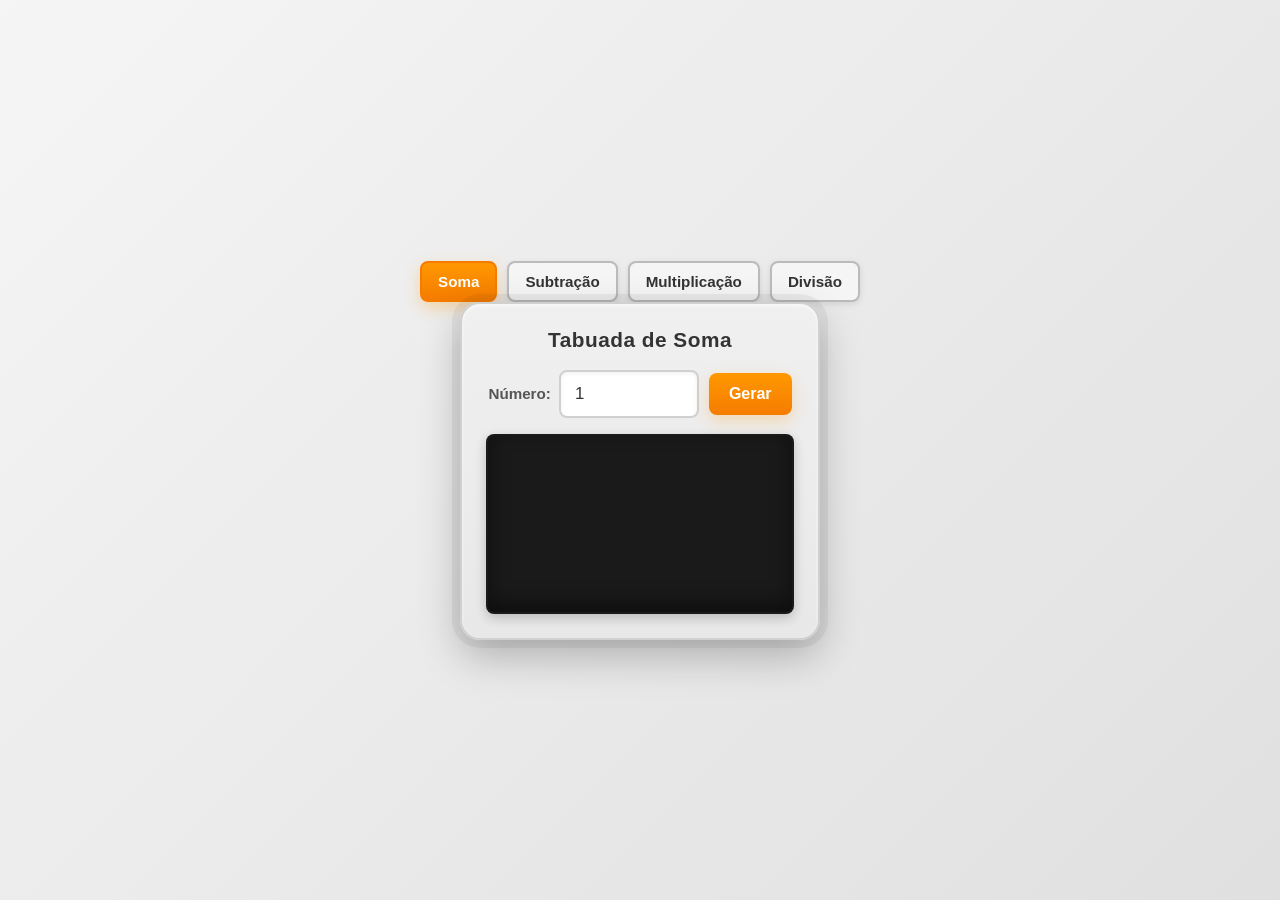
<file: index.html>
<!DOCTYPE html>
<html lang="pt">
<head>
  <meta charset="UTF-8">
  <meta name="viewport" content="width=device-width, initial-scale=1.0">
  <title>Tabuada de Soma</title>
  <link rel="stylesheet" href="index.css">
</head>
<body>
  <nav class="nav">
    <a href="index.html" aria-current="page">Soma</a>
    <a href="pagina_2.html">Subtração</a>
    <a href="pagina_3.html">Multiplicação</a>
    <a href="pagina4.html">Divisão</a>
  </nav>

  <main>
    <h1>Tabuada de Soma</h1>
    <div class="controls">
      <label>Número: <input id="num" type="number" value="1" min="0"></label>
      <button id="gerar">Gerar</button>
    </div>

    <table id="resultado" aria-live="polite"></table>
  </main>

  <script src="index.js"></script>
</body>
</html>
</file>
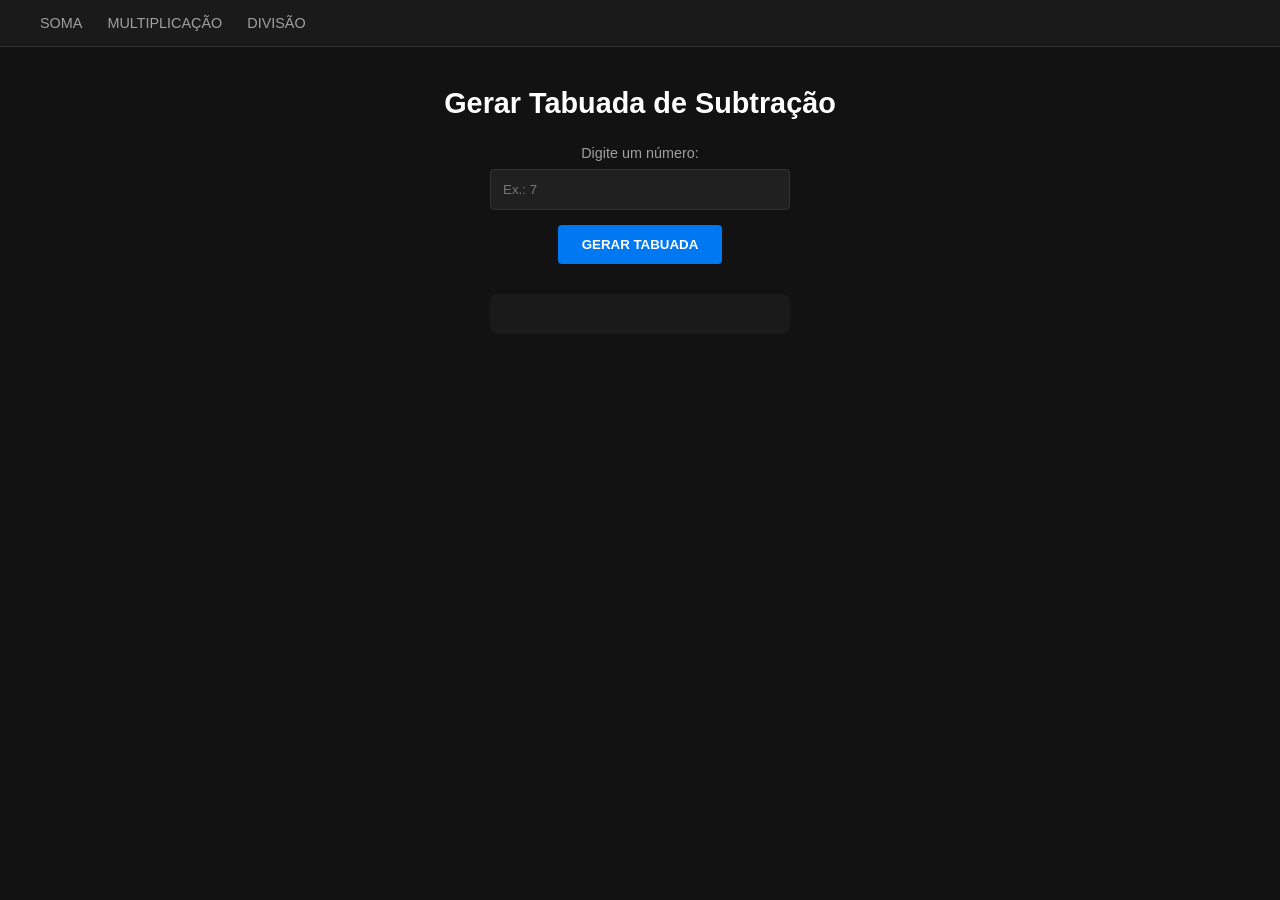
<file: pagina_2.html>
<!DOCTYPE html>
<html lang="en">
<head>
    <meta charset="UTF-8">
    <meta name="viewport" content="width=device-width, initial-scale=1.0">
    <title>Tabuada Subtração</title>
    <link rel="stylesheet" href="pagina_2.css">
</head>
<body>
    <nav>
        <a href="index.html">Soma</a>
        <a href="pagina_3.html">multiplicação</a>
        <a href="pagina4.html">divisão</a>
    </nav>
    <h1>Gerar  Tabuada de Subtração</h1>

    <label for="numeroInput">Digite um número:</label>
    <input type="number" id="numeroInput"
    placeholder="Ex.: 7">
    <button id="btnGerar">Gerar Tabuada</button>

    <div id="resultadoTabuada"></div>
    
    <script src="pagina_2.js"></script>
    
</body>
</html>
</file>
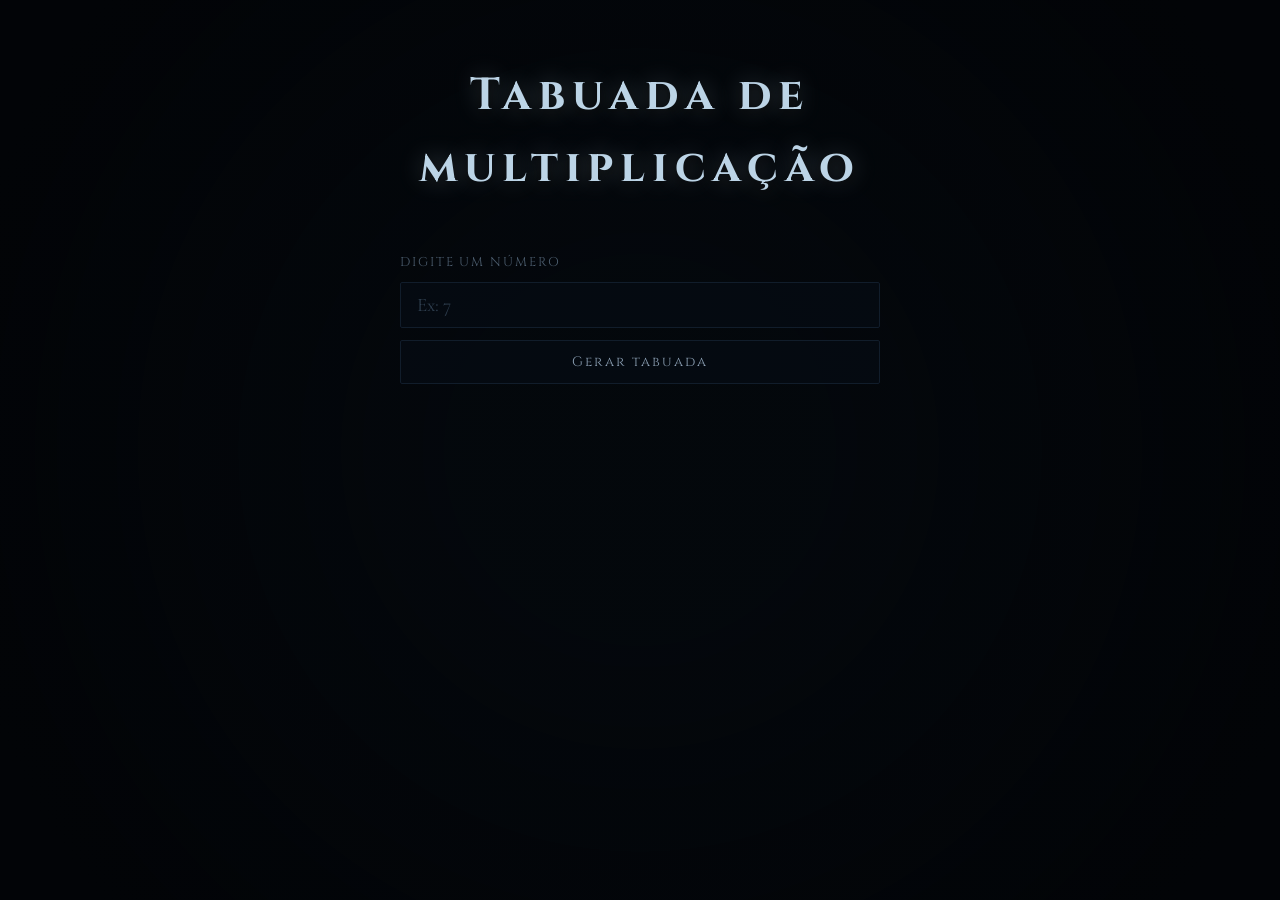
<file: pagina_3.html>
<!DOCTYPE html>
<html lang="pt">
<head>
    <meta charset="UTF-8">
    <meta name="viewport" content="width=device-width, initial-scale=1.0">
    <title>Tabuada Online</title>
    <link rel="stylesheet" href="pagina_3.css">
</head>
<body>
    <h1>Tabuada de multiplicação</h1>
    
    <label for="numeroInput">Digite um número</label>
    <input type="number" id="numeroInput" placeholder="Ex: 7">
    
    <button id="btnGerar">Gerar tabuada</button>
    
    <div id="resultadoTabuada"></div>
    
    <a href="index.html" class="back-link" id="backLink">Voltar</a>

    <script src="pagina_3.js"></script>
</body>
</html>
</file>
<file: index.css>
:root{
  --primary:#ff9800;
  --primary-dark:#f57c00;
  --bg:#e8e8e8;
  --card:#fff;
  --display-bg:#1a1a1a;
  --display-text:#00ff00;
  --border:#d0d0d0;
  --shadow:0 8px 16px rgba(0,0,0,.3);
}

*{box-sizing:border-box}
html,body{height:100%; margin:0}
body{
  display:flex;
  flex-direction:column;
  align-items:center;
  justify-content:center;
  min-height:100vh;
  background:linear-gradient(135deg, #f5f5f5, #e0e0e0);
  font-family: "Segoe UI", Roboto, Arial, sans-serif;
  padding:20px;
}

/* Container principal */
main{
  width:360px;
  background:linear-gradient(180deg, #f0f0f0 0%, #e8e8e8 100%);
  border-radius:20px;
  box-shadow:
    0 16px 40px rgba(0,0,0,.25),
    inset 0 2px 4px rgba(255,255,255,.6),
    0 0 0 8px rgba(0,0,0,.05);
  padding:24px;
  border:2px solid #d0d0d0;
  margin-bottom:24px;
}

/* Título */
h1{
  margin:0 0 18px;
  font-size:1.3rem;
  color:#333;
  text-align:center;
  letter-spacing:0.5px;
  font-weight:700;
}

/* Área de controle - entrada */
.controls{
  display:flex;
  gap:10px;
  align-items:center;
  margin:16px 0;
  justify-content:center;
  flex-wrap:wrap;
}
.controls label{
  display:flex;
  gap:8px;
  align-items:center;
  font-size:0.95rem;
  color:#555;
  font-weight:600;
}
.controls input[type="number"]{
  width:140px;
  padding:12px 14px;
  border:2px solid var(--border);
  border-radius:8px;
  background:#fff;
  font-size:1.05rem;
  color:#333;
  box-shadow:inset 0 2px 4px rgba(0,0,0,.05);
}
.controls input[type="number"]:focus{
  outline:none;
  border-color:var(--primary);
  box-shadow:0 0 8px rgba(255,152,0,.3);
}

/* Botão Gerar - estilo de botão calculadora */
#gerar{
  padding:12px 20px;
  background:linear-gradient(180deg, var(--primary), var(--primary-dark));
  color:#fff;
  border:0;
  border-radius:8px;
  cursor:pointer;
  font-weight:800;
  font-size:1rem;
  box-shadow:0 6px 16px rgba(255,152,0,.25);
  transition: all 0.15s;
}
#gerar:hover{
  transform:translateY(-2px);
  box-shadow:0 8px 20px rgba(255,152,0,.35);
}
#gerar:active{
  transform:translateY(0);
  box-shadow:0 2px 8px rgba(255,152,0,.2);
}

/* Display (Resultado) - tela de calculadora */
#resultado{
  width:100%;
  border-collapse:collapse;
  background:var(--display-bg);
  color:var(--display-text);
  border-radius:8px;
  overflow:hidden;
  box-shadow:inset 0 -8px 20px rgba(0,0,0,.5), 0 4px 12px rgba(0,0,0,.2);
  margin-top:16px;
  font-family: "Courier New", monospace;
  border:2px solid #0a0a0a;
  min-height:180px;
}

/* Linhas da tabuada */
#resultado tr{
  display:flex;
  justify-content:space-between;
  align-items:center;
  border-bottom:1px solid rgba(0,255,0,.1);
  padding:8px 0;
}
#resultado tr:last-child{border-bottom:0}

/* Células */
#resultado td{
  padding:10px 12px;
  border:0;
  font-size:1rem;
  font-weight:600;
}
#resultado td:first-child{
  flex:1;
  color:rgba(0,255,0,.8);
  text-align:left;
}
#resultado td:last-child{
  color:var(--display-text);
  text-align:right;
  font-size:1.1rem;
  font-weight:900;
  min-width:60px;
}

/* Mensagens de erro */
#resultado tbody tr td[colspan]{
  color:#ff6b6b;
  text-align:center;
  padding:12px;
}

/* Nav - ABAIXO da calculadora */
.nav{
  display:flex;
  gap:10px;
  justify-content:center;
  flex-wrap:wrap;
  margin-top:24px;
}
.nav a{
  text-decoration:none;
  padding:10px 16px;
  background:#f5f5f5;
  color:#333;
  border:2px solid #bbb;
  border-radius:8px;
  font-weight:600;
  font-size:0.95rem;
  cursor:pointer;
  transition: all 0.2s;
  box-shadow:0 2px 6px rgba(0,0,0,.1);
}
.nav a:hover{
  background:var(--primary);
  color:#fff;
  border-color:var(--primary);
  transform:translateY(-2px);
  box-shadow:0 4px 12px rgba(0,0,0,.15);
}
.nav a[aria-current="page"], .nav a.active{
  background:linear-gradient(180deg, var(--primary), var(--primary-dark));
  color:#fff;
  border:2px solid var(--primary-dark);
  box-shadow:0 6px 16px rgba(255,152,0,.3);
}

/* Responsivo */
@media (max-width:420px){
  body{padding:16px}
  main{width:100%; padding:18px; margin-bottom:18px}
  .controls{flex-direction:column; align-items:stretch}
  .controls input[type="number"]{width:100%}
  #gerar{width:100%}
  .nav a{padding:8px 12px; font-size:0.9rem}
  h1{font-size:1.1rem}
}
</file>
<file: pagina_2.css>
/* Reset básico e tipografia */
* {
    box-sizing: border-box;
    margin: 0;
    padding: 0;
    font-family: 'Inter', 'Segoe UI', sans-serif;
}

body {
    background-color: #121212;
    color: #ffffff;
    display: flex;
    flex-direction: column;
    align-items: center;
    padding-top: 0;
    min-height: 100vh;
}

/* --- Estilo do Menu (NAV) --- */
nav {
    width: 100%;
    background-color: #1a1a1a;
    padding: 15px 40px;
    display: flex;
    gap: 25px;
    border-bottom: 1px solid #333;
    margin-bottom: 40px;
}

nav a {
    color: #a0a0a0;
    text-decoration: none;
    font-size: 0.9rem;
    font-weight: 500;
    text-transform: uppercase;
    transition: color 0.3s;
}

nav a:hover {
    color: #ffffff;
}

/* --- Restante do Layout --- */
h1 {
    font-size: 1.8rem;
    margin-bottom: 25px;
}

label {
    margin-bottom: 8px;
    color: #a0a0a0;
    font-size: 0.9rem;
}

input {
    background-color: #202020;
    border: 1px solid #333;
    color: white;
    padding: 12px;
    border-radius: 4px;
    width: 300px;
    margin-bottom: 15px;
    outline: none;
}

button {
    background-color: #0078f2;
    color: white;
    border: none;
    padding: 12px 24px;
    border-radius: 4px;
    cursor: pointer;
    font-weight: bold;
    text-transform: uppercase;
}

button:hover {
    background-color: #0060bf;
}

#resultadoTabuada {
    margin-top: 30px;
    width: 300px;
    background-color: #1a1a1a;
    padding: 20px;
    border-radius: 8px;
}
</file>
<file: pagina_3.css>
@import url('https://fonts.googleapis.com/css2?family=Cinzel:wght@400;700&family=Cormorant+Garamond:ital,wght@0,400;0,500;1,400&display=swap');

/* Reset estrutural */
*, *::before, *::after {
    margin: 0;
    padding: 0;
    box-sizing: border-box;
}

body {
    background-color: #03060a;
    color: #a6b4c2;
    font-family: 'Cormorant Garamond', serif;
    font-size: 1.3rem;
    line-height: 1.6;
    min-height: 100vh;
    display: flex;
    flex-direction: column;
    align-items: center;
    justify-content: flex-start; /* Alterado para permitir o crescimento fluido do layout */
    padding: 60px 20px;
}

/* Container principal - Alinhamento dos filhos diretos */
body > h1,
body > label,
body > input,
body > button,
body > #resultadoTabuada,
body > .back-link {
    position: relative;
    z-index: 2;
    width: 100%;
    max-width: 480px;
}

/* Efeito de névoa fria nas bordas da página */
body::after {
    content: '';
    position: fixed;
    top: 0;
    left: 0;
    width: 100%;
    height: 100%;
    background: radial-gradient(circle, rgba(14,26,36,0.1) 20%, #020407 90%);
    z-index: 1;
    pointer-events: none;
}

/* Título principal */
h1 {
    font-family: 'Cinzel', serif;
    font-size: 2.8rem;
    letter-spacing: 0.15em;
    color: #bcd4e6;
    text-shadow: 0 0 25px rgba(188, 212, 230, 0.3), 0 4px 10px rgba(0, 0, 0, 0.9);
    font-weight: 700;
    text-align: center;
    margin-bottom: 50px;
}

/* Label */
label {
    display: block;
    font-family: 'Cinzel', serif;
    font-size: 0.8rem;
    letter-spacing: 0.15em;
    color: #4c5d6e;
    text-transform: uppercase;
    margin-bottom: 8px;
}

/* Input numérico */
input[type="number"] {
    width: 100%;
    background: rgba(6, 12, 20, 0.7);
    border: 1px solid #111d2b;
    color: #bcd4e6;
    font-family: 'Cormorant Garamond', serif;
    font-size: 1.2rem;
    padding: 10px 16px;
    border-radius: 2px;
    outline: none;
    transition: border-color 0.3s ease, box-shadow 0.3s ease;
    appearance: textfield;
    -moz-appearance: textfield;
    margin-bottom: 12px;
}

input[type="number"]::-webkit-inner-spin-button,
input[type="number"]::-webkit-outer-spin-button {
    -webkit-appearance: none;
}

input[type="number"]::placeholder {
    color: #2e3e4e;
}

input[type="number"]:hover {
    border-color: #1e3245;
}

input[type="number"]:focus {
    border-color: #3b526b;
    box-shadow: 0 0 12px rgba(59, 82, 107, 0.2);
}

/* Botão */
#btnGerar {
    width: 100%;
    background: rgba(6, 12, 20, 0.7);
    border: 1px solid #111d2b;
    color: #8da1b5;
    font-family: 'Cinzel', serif;
    font-size: 0.85rem;
    letter-spacing: 0.15em;
    padding: 12px;
    border-radius: 2px;
    cursor: pointer;
    transition: border-color 0.3s ease, color 0.3s ease, box-shadow 0.3s ease, background 0.3s ease;
}

#btnGerar:hover {
    border-color: #3b526b;
    background: rgba(10, 20, 31, 0.9);
    color: #bcd4e6;
    box-shadow: 0 0 20px rgba(139, 181, 204, 0.08);
}

#btnGerar:active {
    transform: scale(0.99);
}

/* Área de resultado */
#resultadoTabuada {
    margin-top: 40px;
    width: 100%;
}

/* Título da tabuada gerada */
.tabuada-titulo {
    font-family: 'Cinzel', serif;
    font-size: 1.1rem;
    color: #8da1b5;
    letter-spacing: 0.08em;
    text-align: center;
    margin-bottom: 20px;
    padding-bottom: 12px;
    border-bottom: 1px solid #14202e;
}

/* Cada linha da tabuada */
.tabuada-linha {
    display: flex;
    align-items: center;
    justify-content: space-between;
    padding: 9px 16px;
    background: rgba(6, 12, 20, 0.7);
    border: 1px solid #111d2b;
    border-radius: 2px;
    margin-bottom: 5px;
    transition: all 0.4s cubic-bezier(0.16, 1, 0.3, 1);
}

.tabuada-linha:hover {
    border-color: #3b526b;
    background: rgba(10, 20, 31, 0.9);
    box-shadow: 0 4px 16px rgba(0, 0, 0, 0.5);
}

/* Expressão: "7 × 3" */
.tabuada-expr {
    font-size: 1.1rem;
    color: #4c5d6e;
}

/* Resultado: "21" */
.tabuada-valor {
    font-size: 1.1rem;
    font-weight: 500;
    color: #bcd4e6;
}

/* Responsividade mobile */
@media (max-width: 600px) {
    h1 {
        font-size: 2rem;
    }

    body {
        padding: 40px 16px;
    }
}

/* Botão voltar (Estilizado de forma limpa e única) */
.back-link {
    display: block;
    font-family: 'Cinzel', serif;
    color: #4c5d6e;
    text-decoration: none;
    font-size: 0.8rem;
    letter-spacing: 0.15em;
    text-transform: uppercase;
    margin-top: 24px;
    text-align: center;
    opacity: 0;
    pointer-events: none;
    transform: translateY(6px);
    transition: color 0.3s ease, opacity 0.4s ease, transform 0.4s ease;
}

.back-link--visivel {
    opacity: 1;
    pointer-events: auto;
    transform: translateY(0);
}

.back-link:hover {
    color: #8bb5cc;
}
</file>
